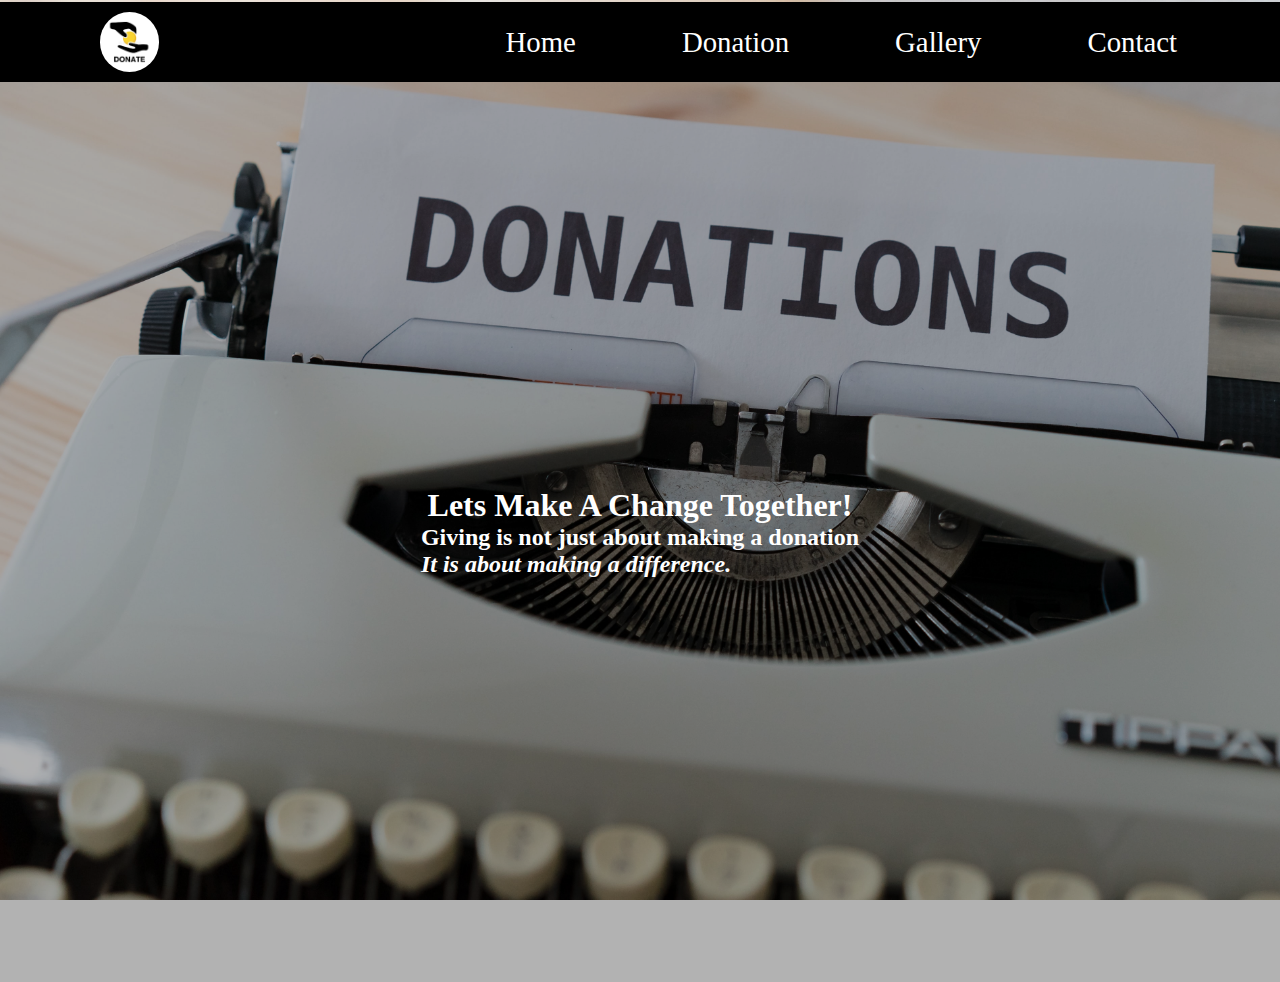
<file: index.html>
<!DOCTYPE html>
<html lang="en">

<head>
    <meta charset="UTF-8">
    <meta http-equiv="X-UA-Compatible" content="IE=edge">
    <meta name="viewport" content="width=device-width, initial-scale=1.0">
    <title>Document</title>
    <link rel="stylesheet" href="Css/style.css">
</head>

<body>
    <nav>
        <div><img class="logo" src="images/logo.png"></div>
        <ul>
            <li><a href="index.html">Home</a> </li>
            <li><a href="Html/donate.html">Donation</a></li>
            <li><a href="Html/gallery.html">Gallery</a></li>
            <li><a href="Html/contact.html">Contact</a></li>
        </ul>
    </nav>
    <div class="container">

    </div>
    <div class="form">
        <h1 class="heading">Lets Make A Change Together!</h1>
        <div class="discription">
            <h2>
                Giving is not just about making a donation<br>
                <strong><i>It is about making a difference.</i></strong>
            </h2>
        </div>

</body>

</html>
</file>
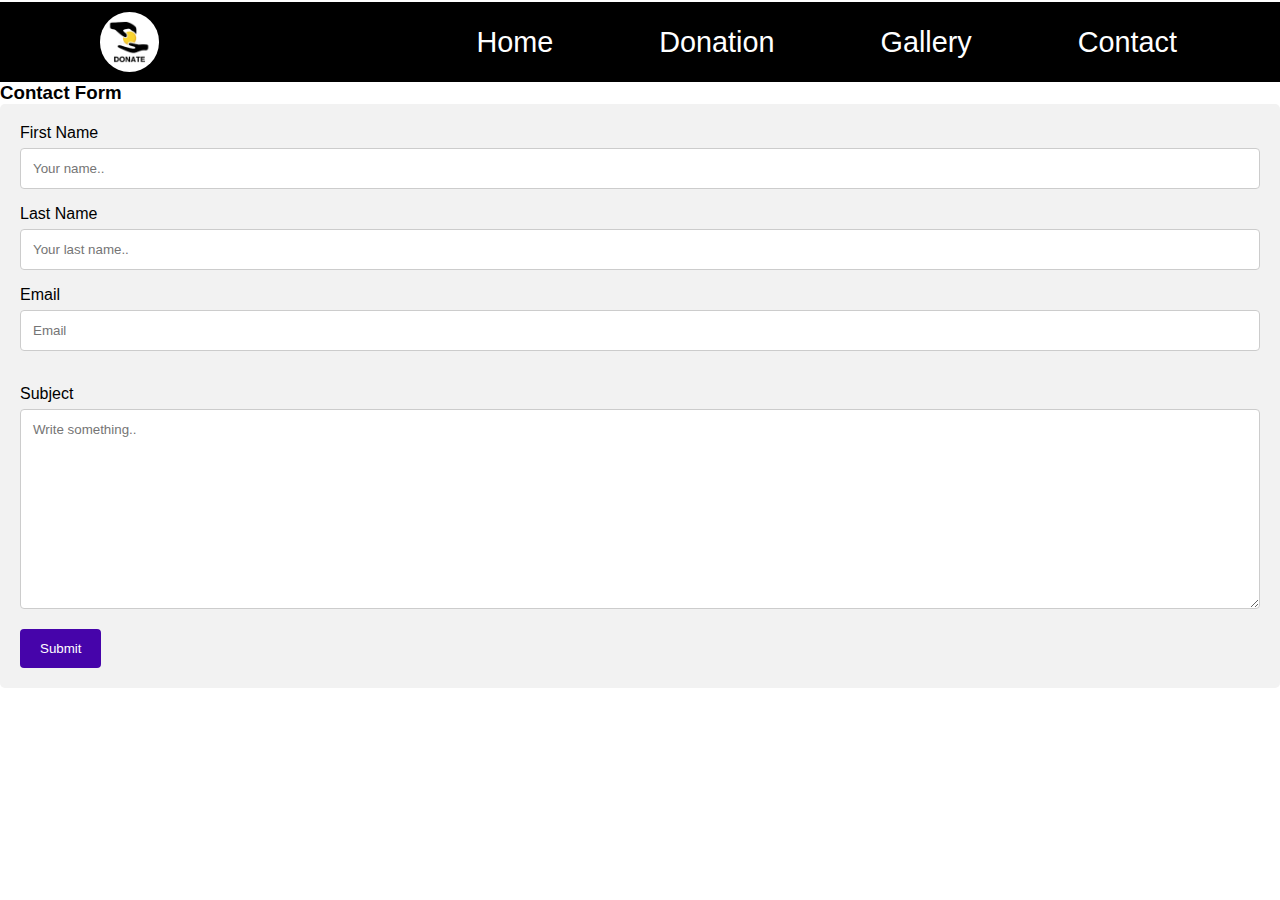
<file: Html/contact.html>
<!DOCTYPE html>
<html>
<head>
<meta name="viewport" content="width=device-width, initial-scale=1">
<link rel="stylesheet" type="text/css" href="../Css/contact.css">
</head>
<body>
  <nav>
    <div><img class="logo" src="../images/logo.png"></div>
    <ul>
        <li><a href="../index.html">Home</a> </li>
        <li><a href="donate.html">Donation</a></li>
        <li><a href="gallery.html">Gallery</a></li>
        <li><a href="contact.html">Contact</a></li>
    </ul>
</nav>

<h3>Contact Form</h3>

<div class="container">
  <form action="/action_page.php">
    <label for="fname">First Name</label>
    <input type="text" id="fname" name="firstname" placeholder="Your name..">

    <label for="lname">Last Name</label>
    <input type="text" id="lname" name="lastname" placeholder="Your last name..">

    <label for="Email">Email</label><br>
    <input type="email" id="email" name="email" placeholder="Email"><br><br>

  

    <label for="subject">Subject</label>
    <textarea id="subject" name="subject" placeholder="Write something.." style="height:200px"></textarea>

    <input type="submit" value="Submit">
  </form>
</div>

</body>
</html>
</file>
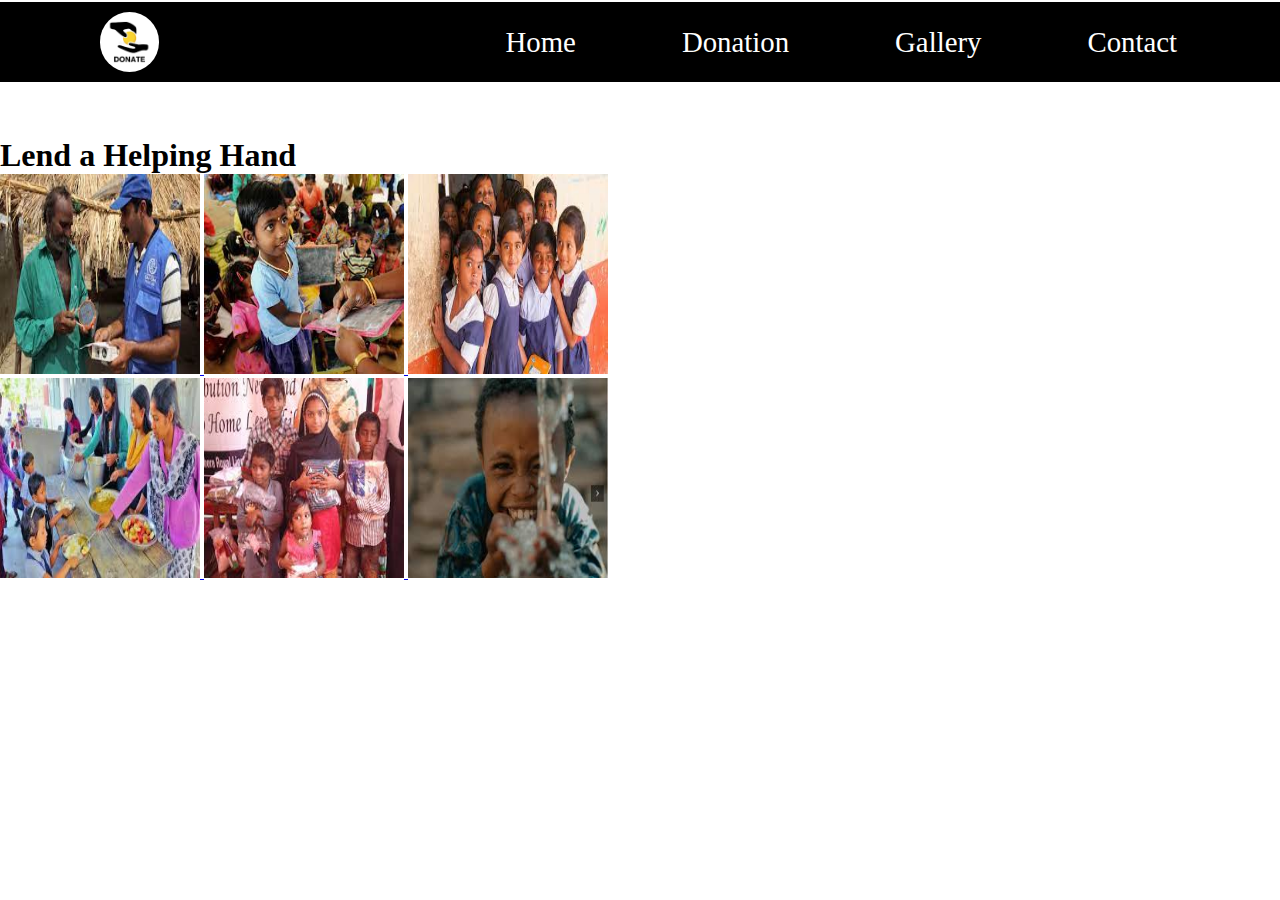
<file: Html/gallery.html>
<!DOCTYPE html>
<html lang="en">

<head>
    <meta charset="UTF-8">
    <meta http-equiv="X-UA-Compatible" content="IE=edge">
    <meta name="viewport" content="width=device-width, initial-scale=1.0">
    <title>Document</title>
    <link rel="stylesheet" href="../Css/galery.css">
</head>

<body>
    <nav>
        <div><img class="logo" src="../images/logo.png"></div>
        <ul>
            <li><a href="../index.html">Home</a> </li>
            <li><a href="donate.html">Donation</a></li>
            <li><a href="gallery.html">Gallery</a></li>
            <li><a href="contact.html">Contact</a></li>
        </ul>
    </nav>
    <br>
    <div class="main">
        <div class="welcome">
            <h1 class="head"><br>Lend a Helping Hand</h1>
            <div class="gallery">
                <a target="_blank" href="../images/g1.jpg">
                    <img src="../images/g1.jpg" width="200" height="200">
                </a>
                <a target="_blank" href="../images/g2.jpg">
                    <img src="../images/g2.jpg" width="200" height="200">
                </a>
                <a target="_blank" href="../images/g3.jpg">
                    <img src="../images/g3.jpg" width="200" height="200">
                </a>
            </div>
            <div class="gallery">
                <a target="_blank" href="../images/g4.jpg">
                    <img src="../images/g4.jpg" width="200" height="200">
                </a>
                <a target="_blank" href="../images/g5.jpg">
                    <img src="../images/g5.jpg" width="200" height="200">
                </a>
                <a target="_blank" href="../images/g6.jpg">
                    <img src="../images/g6.jpg" width="200" height="200">
                </a>
            </div>
        </div>
    </div>

</body>

</html>
</file>
<file: Css/style.css>
*{
    margin: 0;
    padding: 0;
    box-sizing: border-box;
}
body {
    position: relative;
    background-image: url('../images/bg1.jpg');
    background-repeat: no-repeat;
    background-attachment: fixed;
    background-size: cover; 
    overflow-x: hidden;
}

nav{
    margin-top: 2px;
    height: 80px;
    background-color: black;
    display: flex;
    align-items: center;
    justify-content: space-between;
    padding: 0px 50px 0px 100px;
    position: sticky;
    top: 2px;
}
nav ul{
    display: flex;
    list-style: none;

}
nav ul li a{
    color: white;
    text-decoration: none;
    font-size: 1.8rem;
    font-weight: 500;
    padding: 0rem 3rem;
    

}
nav .logo{
    font-size: 2rem;
    color: white;
    font-weight: 600;
}
nav ul li{
    margin: 0 5px;
}nav ul li a:hover{
    color: crimson;
    border-radius: 100%;
    transition: all 0.3s ease;
}
.logo{
    width: 3.7rem;
    border-radius: 50%;
    float: left;
}
.form {
    opacity: 1;
    height: 100vh;
    width: 100%;
    background-color: rgba(0, 0, 0, 0.3);
    box-shadow: 0 2rem 5rem 0 rgb(252 255 255 / 50%);
    display: flex;
    flex-direction: column;
    align-items: center;
    justify-content: center;
    z-index: 10;
    transition: 1000ms ease-in;
    color: white;
}


@media (max-width: 760px){
    nav ul{
        position: fixed;
        top: 80px;
        left: 0;
        background-color: black;
        height: 100vh;
        width: 100%;
        display: block;
        text-align: right;
    }
    nav ul li{
        margin: 40px 0;

    }
    nav ul li a{
        font-size: 20px;
        display: block;

    }
    nav ul li a:hover{
        background: none;
        color: cyan;
        border-radius: 100%;
        transition: all 0.3s ease;
    }

}
</file>
<file: Css/contact.css>
* {
    margin: 0px;
    padding: 0px;
    box-sizing: border-box;
    font-family: 'Arial', sans-serif;
}


body {font-family: Arial, Helvetica, sans-serif;}
* {box-sizing: border-box;}



nav{
  margin-top: 2px;
  height: 80px;
  background-color: black;
  display: flex;
  align-items: center;
  justify-content: space-between;
  padding: 0px 50px 0px 100px;
  position: sticky;
  top: 0;
  position: sticky;
  top: 2px;
}
nav ul{
  display: flex;
  list-style: none;

}
nav ul li a{
  color: white;
  text-decoration: none;
  font-size: 1.8rem;
  font-weight: 500;
  padding: 0rem 3rem;
  

}
nav .logo{
  font-size: 2rem;
  color: white;
  font-weight: 600;
}
nav ul li{
  margin: 0 5px;
}nav ul li a:hover{
  color: crimson;
  border-radius: 100%;
  transition: all 0.3s ease;
}
.logo{
  width: 3.7rem;
  border-radius: 50%;
  float: left;
}
.form {
  opacity: 1;
  height: 88vh;
  width: 100%;
  background-color: rgba(0, 0, 0, 0.3);
  box-shadow: 0 2rem 5rem 0 rgb(252 255 255 / 50%);
  display: flex;
  flex-direction: column;
  align-items: center;
  justify-content: center;
  z-index: 10;
  transition: 1000ms ease-in;
  color: white;
}


@media (max-width: 760px){
  nav ul{
      position: fixed;
      top: 80px;
      left: 0;
      background-color: black;
      height: 100vh;
      width: 100%;
      display: block;
      text-align: right;
  }
  nav ul li{
      margin: 40px 0;

  }
  nav ul li a{
      font-size: 20px;
      display: block;

  }
  nav ul li a:hover{
      background: none;
      color: cyan;
      border-radius: 100%;
      transition: all 0.3s ease;
  }

}


input[type=text], select, textarea {
  width: 100%;
  padding: 12px;
  border: 1px solid #ccc;
  border-radius: 4px;
  box-sizing: border-box;
  margin-top: 6px;
  margin-bottom: 16px;
  resize: vertical;
}
input[type=email], select, textarea {
  width: 100%;
  padding: 12px;
  border: 1px solid #ccc;
  border-radius: 4px;
  box-sizing: border-box;
  margin-top: 6px;
  margin-bottom: 16px;
  resize: vertical;
}

input[type=submit] {
  background-color: #4604aa;
  color: white;
  padding: 12px 20px;
  border: none;
  border-radius: 4px;
  cursor: pointer;
}

input[type=submit]:hover {
  background-color: #45a049;
}

.container {
  border-radius: 5px;
  background-color: #f2f2f2;
  padding: 20px;
}
</file>
<file: Css/galery.css>
*{
    margin: 0;
    padding: 0;
    box-sizing: border-box;
}

nav{
    margin-top: 2px;
    height: 80px;
    background-color: black;
    display: flex;
    align-items: center;
    justify-content: space-between;
    padding: 0px 50px 0px 100px;
    position: sticky;
    top: 2px;
}
nav ul{
    display: flex;
    list-style: none;

}
nav ul li a{
    color: white;
    text-decoration: none;
    font-size: 1.8rem;
    font-weight: 500;
    padding: 0rem 3rem;
    

}
nav .logo{
    font-size: 2rem;
    color: white;
    font-weight: 600;
}
nav ul li{
    margin: 0 5px;
}nav ul li a:hover{
    color: crimson;
    border-radius: 100%;
    transition: all 0.3s ease;
}
.logo{
    width: 3.7rem;
    border-radius: 50%;
    float: left;
}
.form {
    opacity: 1;
    height: 88vh;
    width: 100%;
    background-color: rgba(0, 0, 0, 0.3);
    box-shadow: 0 2rem 5rem 0 rgb(252 255 255 / 50%);
    display: flex;
    flex-direction: column;
    align-items: center;
    justify-content: center;
    z-index: 10;
    transition: 1000ms ease-in;
    color: white;
}


@media (max-width: 760px){
    nav ul{
        position: fixed;
        top: 80px;
        left: 0;
        background-color: black;
        height: 100vh;
        width: 100%;
        display: block;
        text-align: right;
    }
    nav ul li{
        margin: 40px 0;

    }
    nav ul li a{
        font-size: 20px;
        display: block;

    }
    nav ul li a:hover{
        background: none;
        color: cyan;
        border-radius: 100%;
        transition: all 0.3s ease;
    }

}
</file>
